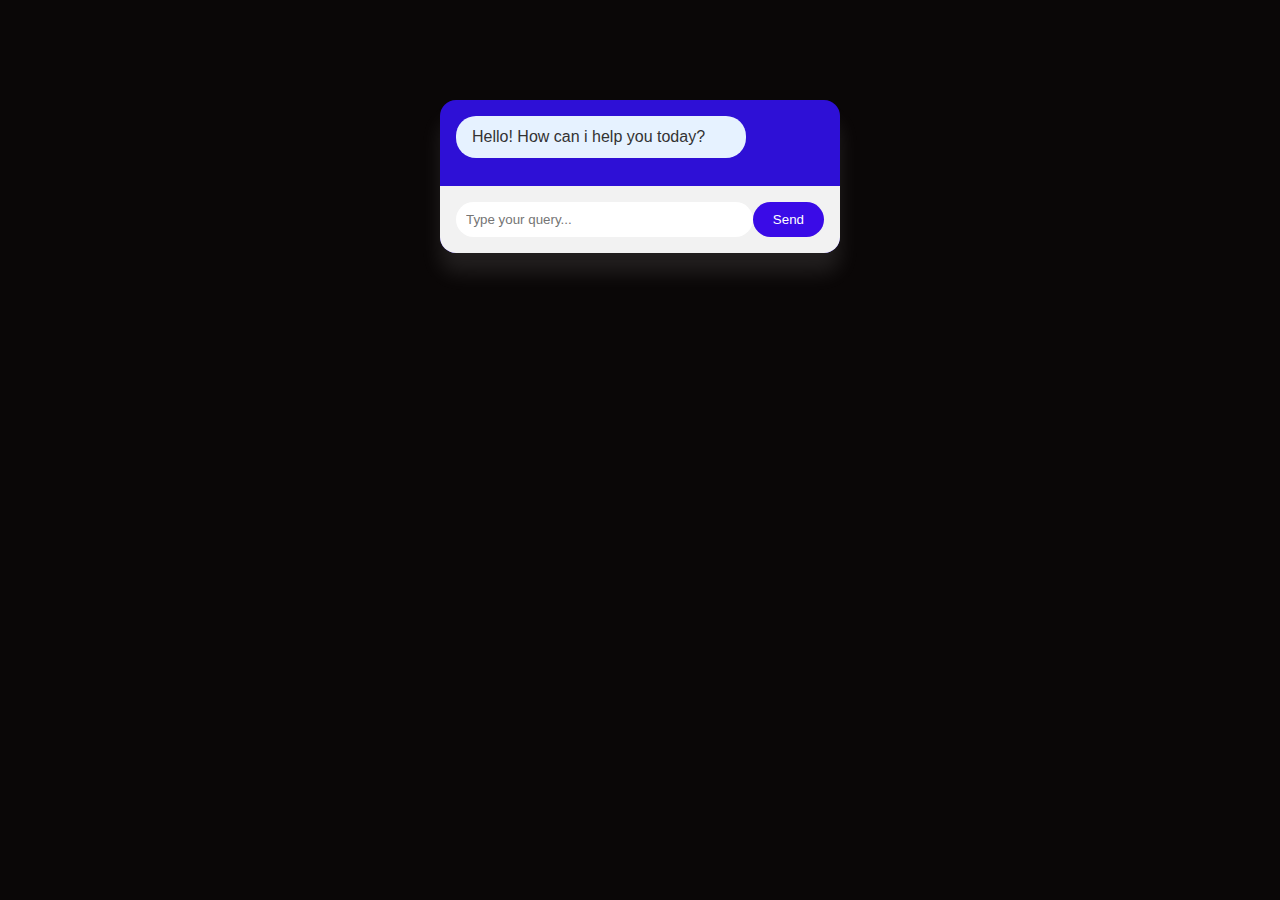
<file: ChatBox/index.html>
<!DOCTYPE html>
<html lang="en">
<head>
    <meta charset="UTF-8">
    <meta name="viewport" content="width=device-width, initial-scale=1.0">
    <title>Chatbot</title>
    <link rel="stylesheet" href="styles.css">
</head>
<body>
    <div class="chat-container" id="chat-container">
        <div class="chat-box" id="chat-box">
            <div class="chat-message bot-message">Hello! How can i help you today?</div>
        </div>
        <div class="input-container">
            <input type="text" id="user-input" class="user-input" placeholder="Type your query...">
            <button onclick="sendMessage()" id="send-btn" class="send-btn">Send</button>
        </div>
    </div>

    <script src="script.js"></script>
</body>
</html>
</file>
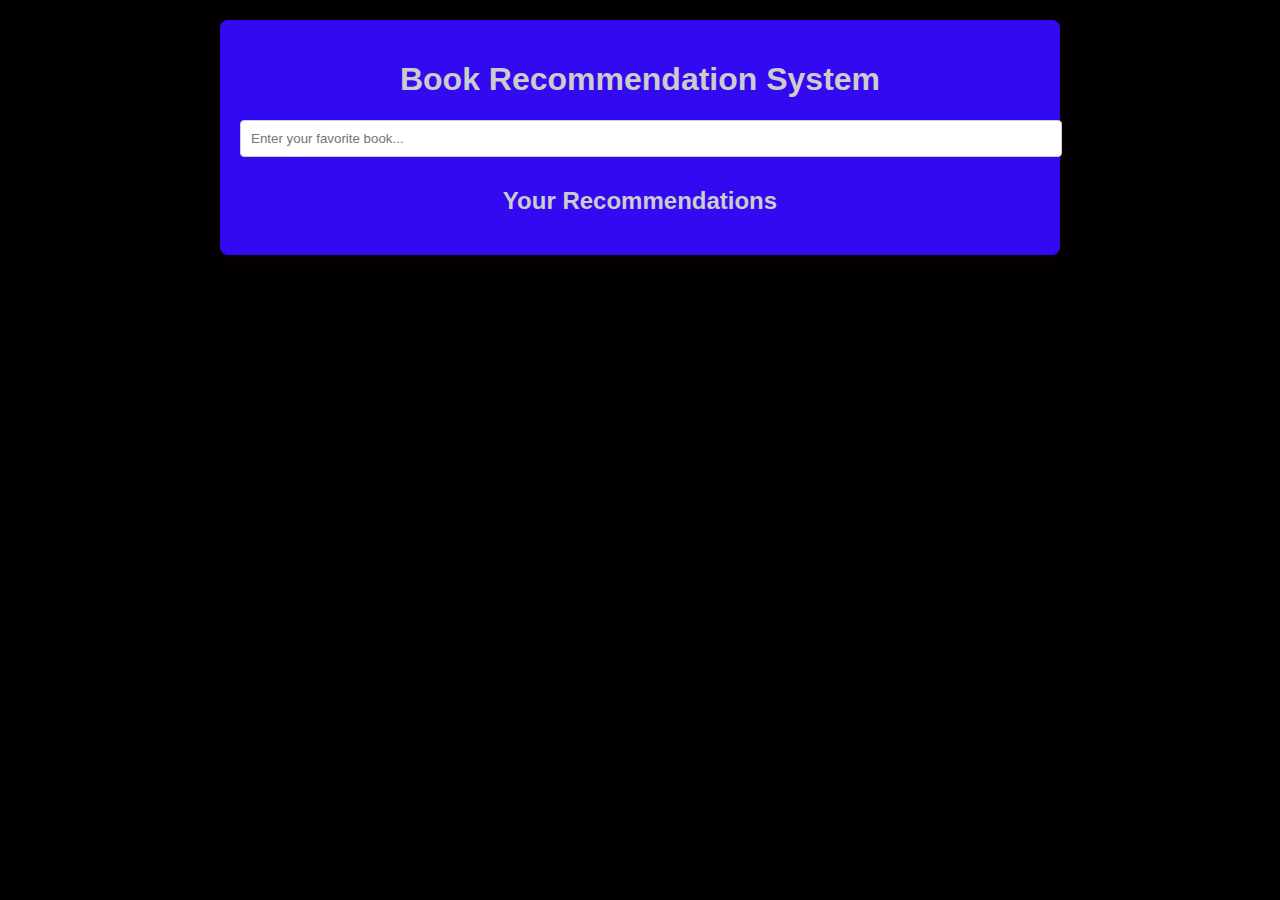
<file: Recommandation/index.html>
<!DOCTYPE html>
<html lang="en">
<head>
<meta charset="UTF-8">
<meta name="viewport" content="width=device-width, initial-scale=1.0">
<title>Book Recommendation System</title>
<style>
    body {
        font-family: Arial, sans-serif;
        background-color: #020000;
        margin: 0;
        padding: 0;
    }
    .container {
        max-width: 800px;
        color: #ccc;
        margin: 20px auto;
        padding: 20px;
        background-color: #3309f1;
        border-radius: 8px;
        box-shadow: 0 0 10px rgba(248, 1, 1, 0.1);
    }
    h1, h2 {
        text-align: center;
    }
    #bookInput {
        width: 100%;
        padding: 10px;
        margin-bottom: 10px;
        border: 1px solid #ccc;
        border-radius: 4px;
    }
    #recommendations {
        margin-top: 20px;
    }
    .book {
        padding: 10px;
        margin-bottom: 5px;
        background-color: #102c30;
        border: 1px solid #0ddb63;
        border-radius: 4px;
    }
    .recommend-button {
        background-color: #4CAF50; 
        border: none;
        color: white;
        padding: 8px 16px;
        text-align: center;
        text-decoration: none;
        display: inline-block;
        font-size: 16px;
        margin-left: 10px;
        border-radius: 4px;
        cursor: pointer;
    }
    .recommended-books {
        margin-top: 20px;
    }
</style>
</head>
<body>
<div class="container">
    <h1>Book Recommendation System</h1>
    <input type="text" id="bookInput" placeholder="Enter your favorite book...">
    <div id="recommendations"></div>
    <div class="recommended-books" id="recommendedBooks">
        <h2>Your Recommendations</h2>
        <ul id="recommendedList"></ul>
    </div>
</div>

<script>
    const books = [
        { title: "To Kill a Mockingbird", author: "Harper Lee", genre: "Fiction" },
        { title: "1984", author: "George Orwell", genre: "Science Fiction" },
        { title: "Pride and Prejudice", author: "Jane Austen", genre: "Romance" },
        { title: "The Great Gatsby", author: "F. Scott Fitzgerald", genre: "Fiction" },
        { title: "The Catcher in the Rye", author: "J.D. Salinger", genre: "Fiction" },
        { title: "The Hobbit", author: "J.R.R. Tolkien", genre: "Fantasy" },
        { title: "Harry Potter and the Philosopher's Stone", author: "J.K. Rowling", genre: "Fantasy" },
        { title: "The Hunger Games", author: "Suzanne Collins", genre: "Science Fiction" },
        { title: "The Da Vinci Code", author: "Dan Brown", genre: "Thriller" },
        { title: "Gone Girl", author: "Gillian Flynn", genre: "Thriller" }
    ];

    const bookInput = document.getElementById('bookInput');
    const recommendationsDiv = document.getElementById('recommendations');
    const recommendedList = document.getElementById('recommendedList');

    
    let recommendedBooks = JSON.parse(localStorage.getItem('recommendedBooks')) || {};

    
    displayRecommendedBooks();

    bookInput.addEventListener('input', function() {
        const query = bookInput.value.trim().toLowerCase();
        const filteredBooks = books.filter(book =>
            book.title.toLowerCase().includes(query) ||
            book.author.toLowerCase().includes(query) ||
            book.genre.toLowerCase().includes(query)
        );

        showRecommendations(filteredBooks);
    });

    function showRecommendations(filteredBooks) {
        recommendationsDiv.innerHTML = '';
        if (filteredBooks.length === 0) {
            recommendationsDiv.innerHTML = '<p>No recommendations found.</p>';
            return;
        }

        filteredBooks.forEach(book => {
            const bookDiv = document.createElement('div');
            bookDiv.classList.add('book');
            bookDiv.innerHTML = `
                <strong>Title:</strong> ${book.title}<br>
                <strong>Author:</strong> ${book.author}<br>
                <strong>Genre:</strong> ${book.genre}
            `;
            const recommendButton = document.createElement('button');
            recommendButton.classList.add('recommend-button');
            const recommendationCount = recommendedBooks[book.title] || 0;
            recommendButton.textContent = `Recommend (${recommendationCount})`;
            recommendButton.addEventListener('click', function() {
                recommendBook(book.title);
            });
            bookDiv.appendChild(recommendButton);
            recommendationsDiv.appendChild(bookDiv);
        });
    }

    function recommendBook(bookTitle) {
        recommendedBooks[bookTitle] = (recommendedBooks[bookTitle] || 0) + 1;
        localStorage.setItem('recommendedBooks', JSON.stringify(recommendedBooks));
        displayRecommendedBooks();
    }

    function displayRecommendedBooks() {
        recommendedList.innerHTML = '';
        for (const [title, count] of Object.entries(recommendedBooks)) {
            if (typeof title !== 'object' && typeof count !== 'object') {
                const li = document.createElement('li');
                li.textContent = `${title} - Recommended ${count} times`;
                recommendedList.appendChild(li);
            }
        }
    }
</script>
</body>
</html>
</file>
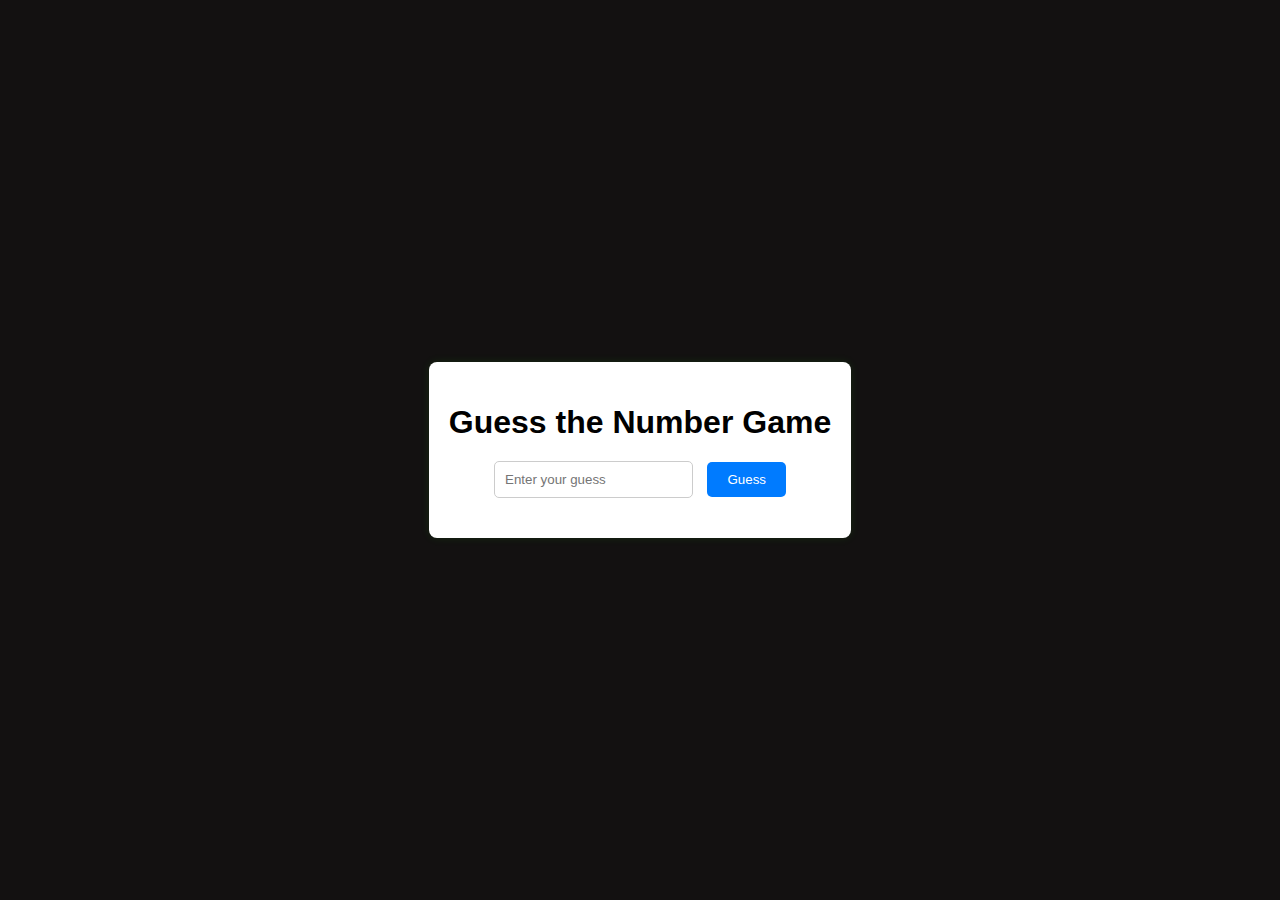
<file: GuessingGame/guessGam.html>
<!DOCTYPE html>
<html lang="en">
<head>
<meta charset="UTF-8">
<meta name="viewport" content="width=device-width, initial-scale=1.0">
<title>Guess the Number Game</title>
<style>
    body {
        font-family: Arial, sans-serif;
        margin: 0;
        padding: 0;
        background-color: #131111;
        display: flex;
        justify-content: center;
        align-items: center;
        height: 100vh;
    }
    .container {
        text-align: center;
        background-color: #fff;
        padding: 20px;
        border-radius: 8px;
        box-shadow: 0 0 10px rgba(37, 231, 12, 0.1);
    }
    h1 {
        margin-bottom: 20px;
    }
    input[type="number"] {
        padding: 10px;
        margin-right: 10px;
        border-radius: 5px;
        border: 1px solid #ccc;
    }
    button {
        padding: 10px 20px;
        background-color: #007bff;
        color: #fff;
        border: none;
        border-radius: 5px;
        cursor: pointer;
    }
    #feedback {
        margin-top: 20px;
    }
</style>
</head>
<body>

<div class="container">
    <h1>Guess the Number Game</h1>
    <input type="number" id="userGuess" placeholder="Enter your guess">
    <button onclick="guessNumber()">Guess</button>
    <div id="feedback"></div>
</div>

<script>
    function guessNumber() {
        var randomNumber = Math.floor(Math.random() * 10) + 1;
        var userGuess = parseInt(document.getElementById('userGuess').value);
        var feedbackDiv = document.getElementById('feedback');

        if (userGuess === randomNumber) {
            feedbackDiv.innerHTML = "<p>Congratulations! You guessed the correct number!</p>";
        } else {
            var message = "Sorry, that's not correct.";
            if (userGuess > randomNumber) {
                message += " Your guess is too high.";
            } else {
                message += " Your guess is too low.";
            }
            feedbackDiv.innerHTML = "<p>" + message + "</p>";
        }
    }
</script>

</body>
</html>
</file>
<file: ChatBox/styles.css>
body {
    font-family: Arial, sans-serif;
    background-color: #0a0707;
    margin: 0;
    padding: 0;
}

.chat-container {
    max-width: 400px;
    margin: 100px auto;
    background-color: #2e10d6;
    border-radius: 16px;
    box-shadow: 0 20px 20px rgba(243, 242, 242, 0.1);
    overflow: hidden;
}

.chat-box {
    max-height: 400px;
    overflow-y: auto;
    padding: 16px;
}

.chat-message {
    margin-bottom: 12px;
    padding: 12px 16px;
    border-radius: 20px;
    background-color: #e6f2ff;
    color: #333;
    max-width: 70%;
}

.bot-message {
    align-self: flex-start;
}

.user-message {
    align-self: flex-end;
    background-color: #ffb366;
    color: #080707;
}

.input-container {
    display: flex;
    padding: 16px;
    background-color: #f2f2f2;
}

.user-input {
    flex: 1;
    padding: 10px;
    border-radius: 20px;
    border: none;
    outline: none;
}

.send-btn {
    padding: 10px 20px;
    border: none;
    border-radius: 20px;
    background-color: #3a0be7;
    color: #fff;
    cursor: pointer;
    transition: background-color 0.3s ease;
}

.send-btn:hover {
    background-color: #45a049;
}
</file>
